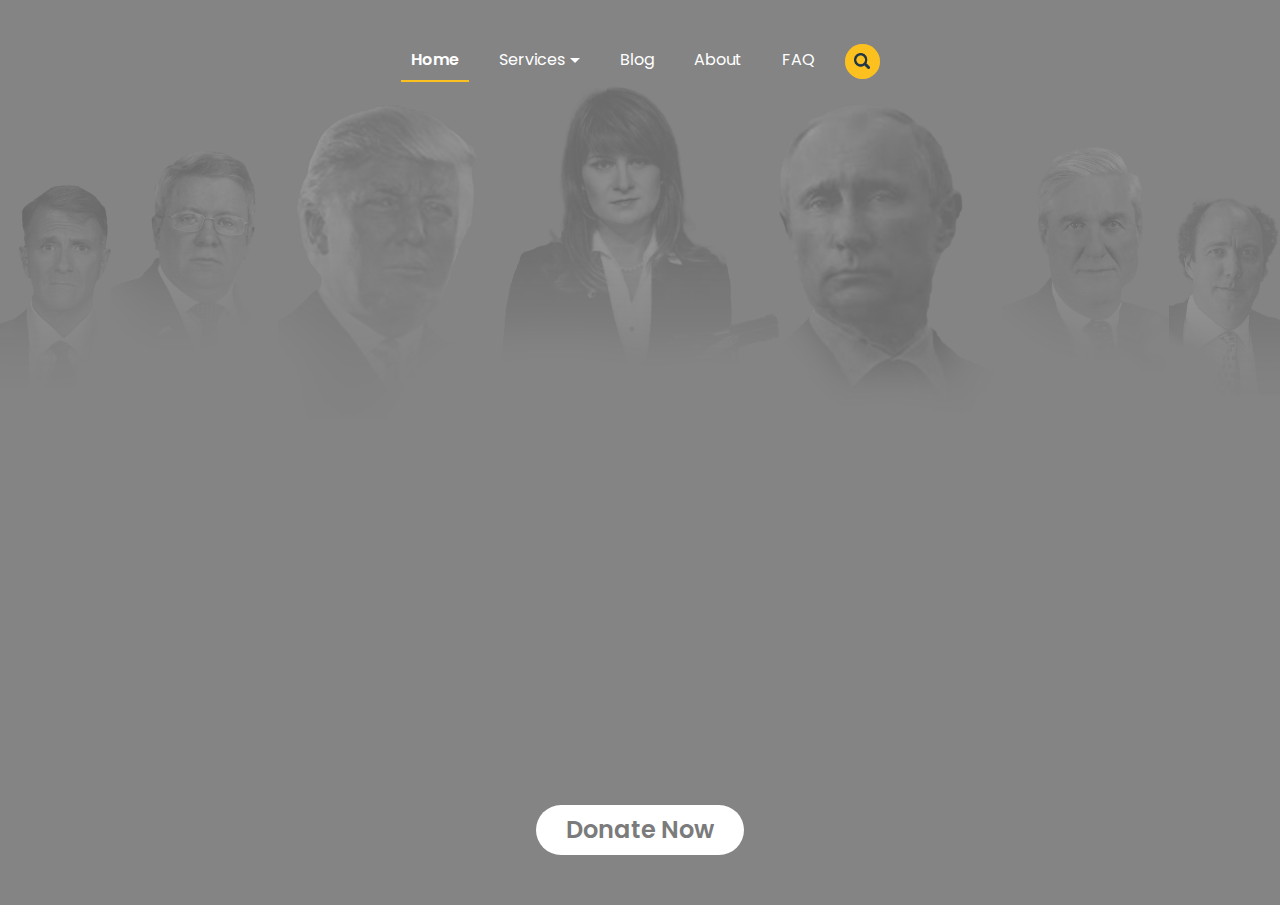
<file: index.html>
<!DOCTYPE html>
<html dir="ltr" lang="en-US">

<head>
	<title>Landing</title>
	<meta charset="UTF-8" />
	<meta name="HandheldFriendly" content="true">
	<meta name="viewport" content="width=device-width, initial-scale=1.0" />
	<link type="image/x-icon" rel="shortcut icon" href="favicon.ico" />
	<link href="https://fonts.googleapis.com/css2?family=Poppins:wght@400;500;600&display=swap" rel="stylesheet">

	<!-- CSS Files -->
	<link type="text/css" rel="stylesheet" href="css/styles.css" />
	<link type="text/css" rel="stylesheet" href="css/custom.css" />

	<!-- Script Files -->
	<script type="text/javascript" src="js/jquery.min.js"></script>
	<script type="text/javascript" src="js/custom.js"></script>

</head>

<body class="bg-grey">

	<div id="wrapper">

		<!-- header section -->
		<header id="header" class="site-header">
			<div class="container">
				<div class="header-wrap d-flex">
					<nav class="header-menu">
						<ul class="main-menu unstyle-list d-flex align-items-center">
							<li class="active">
								<a href="#">Home</a>
							</li>
							<li class="has-sub-menu">
								<a href="#">
									Services
									<span class="down-arrow"></span>
								</a>
								<ul class="sub-menu">
									<li><a href="#">Item 1A</a></li>
									<li><a href="#">Item 2A</a></li>
									<li><a href="#">Item 3A</a></li>
								</ul>
							</li>
							<li>
								<a href="#">Blog</a>
							</li>
							<li>
								<a href="#">About</a>
							</li>
							<li>
								<a href="#">FAQ</a>
							</li>
							<li class="search-box">
								<span class="search-icon">
									<img src="images/search-icon.png" alt="search-icon">
								</span>
							</li>
						</ul>
					</nav>
					<div class="toggle-menu">
						<span></span>
						<span></span>
						<span></span>
						<span></span>
						<span></span>
						<span></span>
					</div>
					<span class="search-icon d-desktop">
						<img src="images/search-icon.png" alt="search-icon">
					</span>
					<div class="search-form">
						<form action="">
							<div class="form-group">
								<span class="close close-icon"></span>
								<div class="form-control form-wrap">
									<input type="text" placeholder="Search.." class="input-field">
									<input type="submit" value="Search" class="common-btn">
								</div>
							</div>
						</form>
					</div>
				</div>
			</div>
		</header>
		<!-- end header section -->

		<!-- hero banner -->
		<section class="hero-banner">
			<div class="author-box">
				<div class="author-item">
					<!-- <iframe src="audio/godfather.mp3" allow="autoplay" id="iframeAudio" style="display: none"></iframe> -->
					<audio loop="loop" class="playAudio" controls="true" style="
							z-index: 999;
							position: absolute;
							opacity: 0;
						">
						<source src="audio/godfather.mp3" type="audio/mp3">
					</audio>
					<div class="author-picture">
						<img src="images/jack.png" alt="jack">
					</div>
					<div class="author-detail">
						<p>Bank investigators flagged wires as a possible shell company established to hide Jack Abramoff’s interests..<a href="https://www.buzzfeednews.com/article/jasonleopold/maria-butina-paul-erickson-suspicious-bank-money-russia" class="readmore" target="_blank">Read more..</a>
						</p>
					</div>
				</div>
				<div class="author-item">
					<div class="author-picture">
						<img src="images/torshin.png" alt="torshin">
					</div>
					<div class="author-detail">
						<p>Torshin had been laundering money for the Moscow-based Taganskaya crime syndicate.<a href="https://www.buzzfeednews.com/article/jasonleopold/maria-butina-paul-erickson-suspicious-bank-money-russia" class="readmore" target="_blank">Read more..</a>
						</p>
					</div>
				</div>
				<div class="author-item">
					<div class="author-picture">
						<img src="images/trump.png" alt="trump">
					</div>
					<div class="author-detail">
						<p>Butina began her secret influence campaign in 2014 with the help of an unnamed US political operative.<a href="https://www.buzzfeednews.com/article/jasonleopold/maria-butina-paul-erickson-suspicious-bank-money-russia" class="readmore" target="_blank">Read more..</a>
						</p>
					</div>
				</div>
				<div class="author-item">
					<div class="author-picture">
						<img src="images/butina.png" alt="butina">
					</div>
					<div class="author-detail">
						<p>Butina was arrested and indicted on charges of “conspiracy to act as an agent of a foreign government.<a href="https://www.buzzfeednews.com/article/jasonleopold/maria-butina-paul-erickson-suspicious-bank-money-russia" class="readmore" target="_blank">Read more..</a>
						</p>
					</div>
				</div>
				<div class="author-item">
					<div class="author-picture">
						<img src="images/putin.png" alt="putin">
					</div>
					<div class="author-detail">
						<p>Butina’s former boss, once a member of Russia’s upper house of parliament, and a close confidant of President Vladimir Putin..<a href="https://www.buzzfeednews.com/article/jasonleopold/maria-butina-paul-erickson-suspicious-bank-money-russia" class="readmore" target="_blank">Read more..</a>
						</p>
					</div>
				</div>
				<div class="author-item">
					<div class="author-picture">
						<img src="images/robert.png" alt="robert">
					</div>
					<div class="author-detail">
						<p>Financial dealings by Torshin, Erickson, and Butina were shared with special counsel Robert Mueller’s team<a href="https://www.buzzfeednews.com/article/jasonleopold/maria-butina-paul-erickson-suspicious-bank-money-russia" class="readmore" target="_blank">Read more..</a>
						</p>
					</div>
				</div>
				<div class="author-item">
					<div class="author-picture">
						<img src="images/erickson.png" alt="erickson">
					</div>
					<div class="author-detail">
						<p>About $89,000 passed between Erickson’s US accounts and one held by Butina at Russia’s Alfa Bank. In 2014, Erickson received $8,000 from Butina’s Alfa account.<a href="https://www.buzzfeednews.com/article/jasonleopold/maria-butina-paul-erickson-suspicious-bank-money-russia" class="readmore" target="_blank">Read more..</a>
						</p>
					</div>
				</div>
			</div>
			<!--<div class="btn-wrap">-->
			<!--	<img src="images/play.png" alt="playbutton" class="playButton">-->
			<!--	<img src="images/pause.png" alt="pausebutton" class="pauseButton" style="display: none;">-->
			<!--</div>-->
			<div class="btn-wrap">
				<a href="#" class="common-btn btn-big btn-white">Donate Now</a>
			</div>
		</section>
		<!-- hero banner -->
	</div>
	<script>
        window.addEventListener('click',()=>{
            document.querySelector('.playAudio').play();
        })
    </script>
</body>

</html>
</file>
<file: css/styles.css>
/*---------------------------*/
/*Default-CSS*/
/*---------------------------*/

/* variable define */
:root {
  --primary: #848484;
  --secondary: #fdc11f;
  --white: #fff;
  --black: #000;
  --dark-black: #333;
  --anchor-hover: #3475ba;
  --font-poppins: "Poppins", sans-serif;
  --font-step-1: 36px;
  --font-step-2: 32px;
  --font-step-3: 28px;
  --font-step-4: 24px;
  --font-step-5: 22px;
  --font-step-6: 18px;
  --font-paragraph: 16px;
}

/* end variable define */

html body {
  font-family: var(--font-poppins);
  margin: 0;
  padding-top: 85px;
}

/* selector matches the portion of an element that is selected by a user */
*::-moz-selection {
  color: var(--white);
  background: var(--black);
}

*::-webkit-selection {
  color: var(--white);
  background: var(--black);
}

/*  change placeholder color in form*/
*::-webkit-input-placeholder {
  color: var(--dark-black);
  opacity: 1;
}

*:-moz-placeholder {
  color: var(--dark-black);
  opacity: 1;
}

*::-moz-placeholder {
  color: var(--dark-black);
  opacity: 1;
}

*:-ms-input-placeholder {
  color: var(--dark-black);
  opacity: 1;
}

a,
div a:hover,
div a:active,
div a:focus,
button {
  text-decoration: none;
  -webkit-transition: all 0.5s ease 0s;
  -moz-transition: all 0.5s ease 0s;
  -ms-transition: all 0.5s ease 0s;
  -o-transition: all 0.5s ease 0s;
  transition: all 0.5s ease 0s;
}

*::after,
*::before,
* {
  -webkit-box-sizing: border-box;
  -moz-box-sizing: border-box;
  -ms-box-sizing: border-box;
  -o-box-sizing: border-box;
  box-sizing: border-box;
}

* {
  outline: none !important;
  margin: 0;
  padding: 0;
}

body a {
  outline: none;
  color: var(--black);
  text-decoration: none;
}

body a:hover {
  color: var(--anchor-hover);
}

table {
  border-collapse: collapse;
  border-spacing: 0;
}

div input,
div select,
div textarea,
div button {
  font-family: var(--font-poppins);
}

/* unstyle list */
.unstyle-list {
  list-style: none;
  margin: 0;
  padding: 0;
}

/*end unstyle list */

/* heading property */
body h1,
body h2,
body h3,
body h4,
body h5,
body h6 {
  font-family: var(--font-poppins);
  line-height: 1.2;
  color: var(--dark-black);
  font-weight: bold;
  margin: 0 0 15px;
}

body h1 {
  font-size: var(--font-step-1);
}

body h2 {
  font-size: var(--font-step-2);
}

body h3 {
  font-size: var(--font-step-3);
}

body h4 {
  font-size: var(--font-step-4);
}

body h5 {
  font-size: var(--font-step-5);
}

body h6 {
  font-size: var(--font-step-6);
}

/* end heading property */

/* selector property */
div select {
  overflow: hidden;
  text-overflow: ellipsis;
  white-space: nowrap;
}

div select option {
  font-size: var(--font-paragraph);
  padding: 5px 10px;
}

/* end selector property */

/* img property */
img {
  margin: 0 auto;
  max-width: 100%;
  max-height: 100%;
  width: auto;
  height: auto;
}

/* end img property */

/* paragraph property */
body p {
  color: var(--dark-black);
  font-family: var(--font-poppins);
  font-size: var(--font-paragraph);
  line-height: 1.2;
  margin: 0 0 15px;
  padding: 0;
}

body p:empty {
  margin: 0;
  line-height: 0;
}

body p:last-child {
  margin-bottom: 0;
}

p strong {
  font-weight: bold;
}

/* paragraph property */

/* hide element */
.hidden {
  display: none;
}

/* end hide element */

/* ifame property */
iframe {
  display: block;
  width: 100%;
}

/* end ifame property */

/* container property */
.container:after {
  content: "";
  display: block;
  clear: both;
}

.container {
  width: 100%;
  max-width: 1200px;
  padding-left: 15px;
  padding-right: 15px;
  margin: 0 auto;
  position: relative;
  float: none;
}

/* container property */

/* button property */
button,
input[type="reset"],
input[type="submit"] {
  -webkit-appearance: button;
  cursor: pointer;
  border: none;
}

.common-btn {
  display: inline-block;
  border: none;
  padding: 10px 20px;
  margin: 0;
  text-decoration: none;
  background: var(--secondary);
  color: var(--white);
  font-family: var(--font-poppins);
  font-size: 16px;
  line-height: 1.25;
  cursor: pointer;
  text-align: center;
}

.common-btn:hover,
.common-btn:focus {
  background: var(--black);
  color: var(--white);
}

/* end button property */

/* section gapping between two sections */
.section-gapping {
  padding-bottom: 100px;
  padding-top: 100px;
}

/* end section gapping between two sections */

/* grid layouts */
.d-flex {
  display: flex;
}

.bg-grey {
  background-color: var(--primary);
}

.align-items-center {
  align-items: center;
}

/* header */
.site-header {
  position: fixed;
  top: 0;
  left: 0;
  width: 100%;
  z-index: 10;
  padding: 40px 0 0;
  background: var(--primary);
}

.header-wrap {
  justify-content: center;
}

nav li:not(:last-child) {
  margin-right: 20px;
}

nav .main-menu>li>a {
  font-size: var(--font-paragraph);
  font-weight: 500;
  line-height: 20px;
  display: flex;
  color: var(--white);
  padding: 10px;
  border-bottom: 2px solid transparent;
  position: relative;
  align-items: center;
  font-weight: normal;
}

.down-arrow {
  position: relative;
  margin-left: 5px;
}

nav li.has-sub-menu .down-arrow::after {
  content: "";
  display: block;
  width: 0;
  height: 0;
  border: 5px inset;
  border-color: #fff transparent transparent;
  border-top-style: solid;
  border-bottom-width: 0;
  right: 0;
}

.has-sub-menu {
  position: relative;
}

.sub-menu {
  display: block;
  position: absolute;
  top: 100%;
  left: 0;
  min-width: 200px;
  padding: 10px;
  z-index: 1;
  background: var(--white);
  border: 1px solid #cacaca;
  border-radius: 8px;
  transition: all 0.2s linear;
  transform: translateY(10px);
  list-style: none;
  opacity: 0;
  visibility: hidden;
}

.search-form {
  position: fixed;
  left: 0;
  right: 0;
  width: auto;
  margin: 0 auto;
  display: flex;
  align-items: center;
  height: 100vh;
  justify-content: center;
  background-color: rgba(0, 0, 0, 0.5);
  top: 0;
  opacity: 0;
  visibility: hidden;
  transition: all 0.2s linear;
}

.search-form.open-search {
  opacity: 1;
  visibility: visible;
}

.search-icon {
  display: flex;
  background-color: var(--secondary);
  padding: 5px;
  border-radius: 50%;
  width: 35px;
  height: 35px;
  align-items: center;
  position: relative;
  cursor: pointer;
}

.search-icon::after {
  content: "";
  position: absolute;
  background-color: var(--secondary);
  left: 0;
  right: 0;
  bottom: 0;
  top: 0;
  border-radius: 50%;
  transform: scale(1);
  transition: all 0.3s linear;
  opacity: 0.35;
  z-index: -1;
}

.search-icon:hover:after {
  transform: scale(1.4);
}

.search-icon img {
  width: 16px;
  height: 16px;
}

.input-field {
  height: 40px;
  padding: 0 10px;
  font-size: 16px;
  color: #333;
}

.close {
  width: 40px;
  height: 40px;
  background-color: var(--black);
  display: block;
  position: absolute;
  top: 0;
  right: 0;
  text-align: center;
  margin: 15px;
  cursor: pointer;
}

.close:hover:after,
.close:hover:before {
  background-color: var(--secondary);
}

.close::after,
.close::before {
  content: "";
  position: absolute;
  background-color: var(--white);
  height: 2px;
  width: 25px;
  margin: 0 auto;
  top: 50%;
  transform: translateY(-50%);
  left: 0;
  right: 0;
  margin: 0 auto;
  transition: all 0.2s linear;
}

.close::after {
  transform: translateY(-50%) rotate(45deg);
  margin-top: 0;
}

.close:before {
  transform: rotate(-45deg);
}

.author-detail p {
  max-width: 400px;
  color: var(--white);
  font-size: 15px;
}

.btn-wrap {
  margin: 0 auto;
  display: flex;
  justify-content: center;
  position: relative;
  z-index: 1;
}

.btn-wrap .btn-big {
  padding: 10px 30px;
  background-color: var(--white);
  font-size: 24px;
  font-weight: 600;
  border-radius: 32px;
  color: #7b7b7b;
}

.author-picture {
  opacity: 0.5;
}

.author-item:hover .author-picture {
  opacity: 1;
}

/* responsive media */

@media (min-width: 768px) {
  .has-sub-menu:hover .sub-menu {
    opacity: 1;
    visibility: visible;
    transform: translateY(0);
  }

  .has-sub-menu:hover .sub-menu>li>a:hover {
    color: var(--secondary);
  }

  nav .main-menu>li>a:hover {
    color: var(--white);
    border-bottom: 2px solid var(--secondary);
  }

  nav .main-menu>li.active>a {
    border-bottom: 2px solid var(--secondary);
    font-weight: 600;
  }

  .d-desktop {
    display: none;
  }

  .author-box {
    display: flex;
    justify-content: space-between;
    width: 100%;
    position: relative;
    height: calc(100vh - 180px);
  }

  .author-detail {
    position: absolute;
    opacity: 0;
  }

  .author-item:nth-child(1),
  .author-item:nth-child(7) {
    width: 10%;
    position: relative;
    top: 100px;
  }

  .author-item:nth-child(2),
  .author-item:nth-child(6) {
    width: 15%;
    position: relative;
    top: 50px;
  }

  .author-item:nth-child(3),
  .author-item:nth-child(5) {
    width: 20%;
    top: 20px;
    position: relative;
  }

  .author-item:nth-child(4) {
    width: 25%;
  }

  .author-item .author-detail {
    position: fixed;
    opacity: 0;
    width: 100%;
    left: 3%;
    bottom: 15%;
    padding: 0 0 30px;
    transition: all 0.2s linear;
  }

  .author-item:nth-child(2) .author-detail {
    left: 10%;
  }

  .author-item:nth-child(3) .author-detail {
    left: 20%;
  }

  .author-item:nth-child(4) .author-detail {
    left: 35%;
  }

  .author-item:nth-child(5) .author-detail {
    left: 50%;
  }

  .author-item:nth-child(6) .author-detail {
    left: 60%;
  }

  .author-item:nth-child(7) .author-detail {
    left: 70%;
  }

  .author-item:hover .author-detail {
    opacity: 1;
  }
}

/* mobile view */
@media (max-width: 767px) {
  .section-gapping {
    padding-top: 50px;
    padding-bottom: 50px;
  }

  /* menu toggle */
  .toggle-menu {
    width: 30px;
    height: 30px;
    position: absolute;
    top: 5px;
    right: 15px;
    -webkit-transform: rotate(0deg);
    -moz-transform: rotate(0deg);
    -o-transform: rotate(0deg);
    transform: rotate(0deg);
    -webkit-transition: 0.5s all ease-in-out;
    -moz-transition: 0.5s all ease-in-out;
    -o-transition: 0.5s all ease-in-out;
    transition: 0.5s all ease-in-out;
    cursor: pointer;
    display: block;
  }

  .toggle-menu span {
    display: block;
    position: absolute;
    height: 3px;
    width: 50%;
    background: var(--white);
    opacity: 1;
    -webkit-transform: rotate(0deg);
    -moz-transform: rotate(0deg);
    -o-transform: rotate(0deg);
    transform: rotate(0deg);
    -webkit-transition: 0.5s all ease-in-out;
    -moz-transition: 0.5s all ease-in-out;
    -o-transition: 0.5s all ease-in-out;
    transition: 0.5s all ease-in-out;
  }

  .toggle-menu span:is(:nth-child(1), :nth-child(2)) {
    top: 0;
  }

  .toggle-menu span:is(:nth-child(3), :nth-child(4)) {
    top: 10px;
  }

  .toggle-menu span:is(:nth-child(5), :nth-child(6)) {
    top: 20px;
  }

  .toggle-menu span:nth-child(odd) {
    left: 0;
  }

  .toggle-menu span:nth-child(even) {
    left: 50%;
  }

  .toggle-menu.open span:nth-child(1) {
    left: 0;
    top: 7px;
    -webkit-transform: rotate(45deg);
    -moz-transform: rotate(45deg);
    -o-transform: rotate(45deg);
    transform: rotate(45deg);
  }

  .toggle-menu.open span:nth-child(2) {
    left: calc(50% - 5px);
    top: 7px;
    -webkit-transform: rotate(-45deg);
    -moz-transform: rotate(-45deg);
    -o-transform: rotate(-45deg);
    transform: rotate(-45deg);
  }

  .toggle-menu.open span:nth-child(3) {
    left: -50%;
    opacity: 0;
  }

  .toggle-menu.open span:nth-child(4) {
    left: 100%;
    opacity: 0;
  }

  .toggle-menu.open span:nth-child(5) {
    left: 0;
    top: 17px;
    -webkit-transform: rotate(-45deg);
    -moz-transform: rotate(-45deg);
    -o-transform: rotate(-45deg);
    transform: rotate(-45deg);
  }

  .toggle-menu.open span:nth-child(6) {
    left: calc(50% - 5px);
    top: 17px;
    -webkit-transform: rotate(45deg);
    -moz-transform: rotate(45deg);
    -o-transform: rotate(45deg);
    transform: rotate(45deg);
  }

  .header-menu {
    position: fixed;
    top: 60px;
    left: -100%;
    -webkit-transform: translateX(-100%);
    -moz-transform: translateX(-100%);
    -o-transform: translateX(-100%);
    transform: translateX(-100%);
    width: 100%;
    height: 100%;
    z-index: 99999;
    background: var(--primary);
    visibility: hidden;
    opacity: 0;
    transition: 0.5s all ease-in-out;
  }

  .open-nav .header-menu {
    visibility: visible;
    opacity: 1;
    left: 0;
    -webkit-transform: translateX(0);
    -moz-transform: translateX(0);
    -o-transform: translateX(0);
    transform: translateX(0);
  }

  .header-menu>ul {
    flex-direction: column;
    padding: 15px;
  }

  .header-menu>ul>li {
    margin: 0 0 5px;
    padding: 0 0 5px;
    display: block;
    width: 100%;
    border-bottom: 1px solid rgba(255, 255, 255, 0.15);
  }

  nav .main-menu>li>a {
    font-size: 18px;
  }

  .site-header {
    padding: 15px 0;
  }

  .header-wrap {
    justify-content: flex-start;
  }

  .sub-menu {
    position: relative;
    display: none;
    background-color: transparent;
    border: none;
    padding-top: 0;
    padding-left: 15px;
  }

  nav li:not(:last-child) {
    margin-right: 0;
  }

  .sub-menu li a {
    color: #fff;
    font-size: 18px;
  }

  .sub-menu.open-submenu {
    opacity: 1;
    visibility: visible;
    display: block;
    transform: none;
  }

  .down-arrow {
    position: absolute;
    width: 30px;
    height: 30px;
    display: flex;
    align-items: center;
    justify-content: center;
    border: 1px solid;
    right: 0;
    top: 50%;
    transform: translateY(-50%);
  }

  .down-arrow.open::after {
    transform: rotate(180deg);
  }

  .header-menu>ul>li.search-box,
  .search-box .search-icon {
    display: none;
  }

  .input-field {
    max-width: 240px;
  }

  nav .main-menu>li.active>a {
    font-weight: 600;
  }

  .author-box {
    display: flex;
    flex-direction: row;
    flex-wrap: wrap;
    justify-content: center;
    margin: 0;
    padding: 0 10px;
  }

  .author-box .author-item {
    width: calc(50% - 20px);
    margin: 0 10px 40px;
    text-align: center;
  }

  .author-picture {
    width: 100%;
    height: 150px;
    margin: 0 auto 10px;
    text-align: center;
  }

  .author-detail p {
    font-size: 12px;
    line-height: 1.5;
  }

  .btn-wrap .btn-big {
    padding: 10px 20px;
    font-size: 20px;
  }

  .hero-banner {
    padding-bottom: 60px;
  }

}


@media (max-width: 390px) {

  .author-box .author-item {
    width: 100%;
  }

}
</file>
<file: css/custom.css>
.playButton,
.pauseButton {
    width: 50px;
    height: 60px;
    margin: 10px;
    cursor: pointer;
}

.playButton:hover,
.pauseButton:hover {
    opacity: 80%;
}
.author-detail .readmore {
    color: #fdc11f;
    margin: 0 4px;
}
</file>
